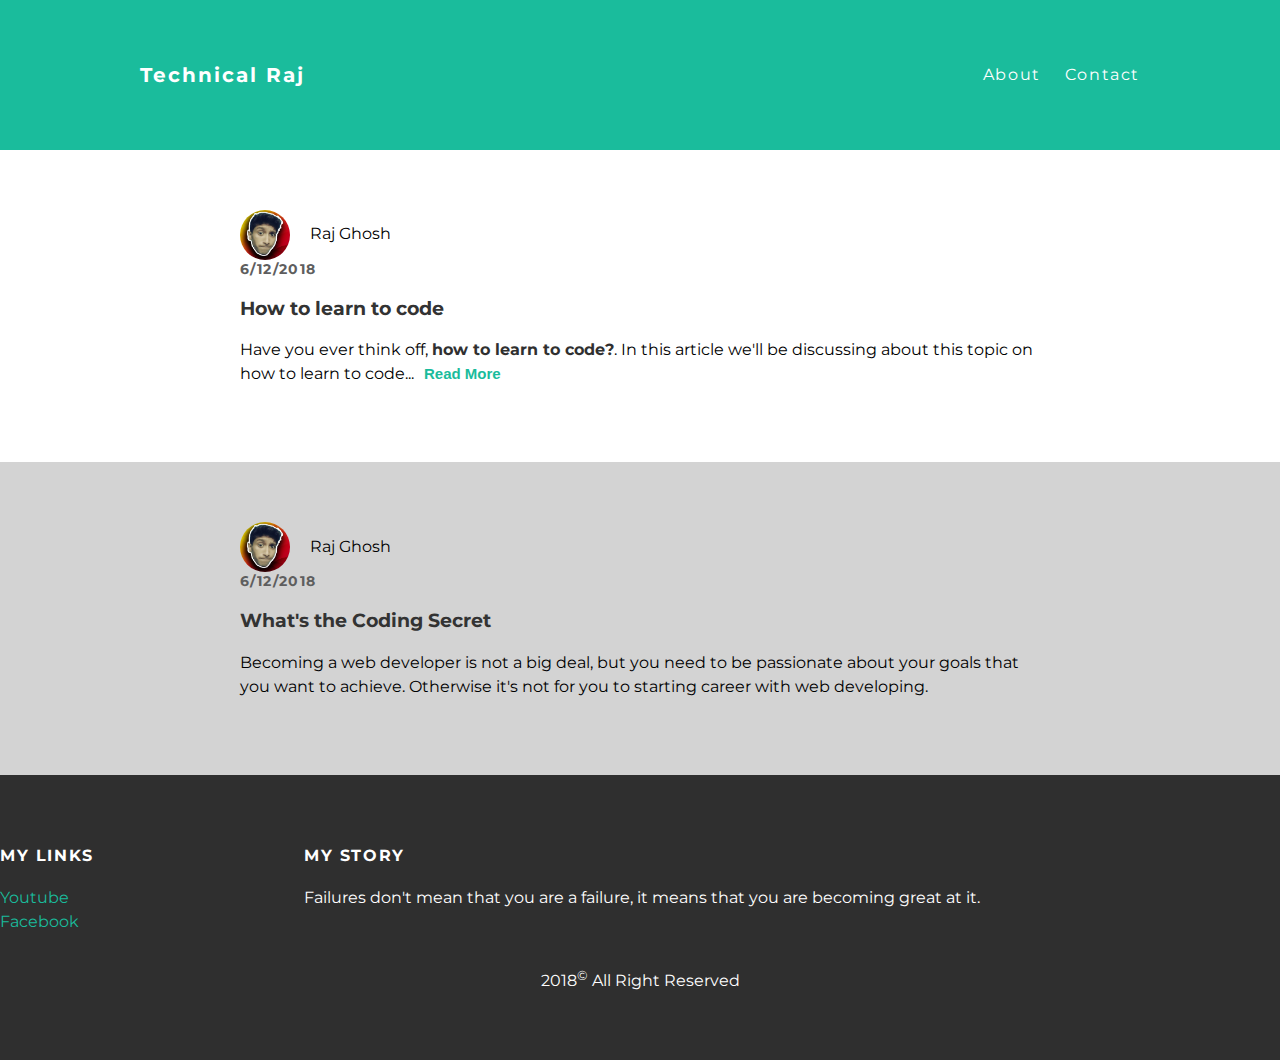
<file: index.html>
<!DOCTYPE html>
   <hmtl>
    <head>
        <meta name="viewport" content="width=device-width, initial-scale=1">
        <title>Technical Raj | TechBlogs</title>
        <link rel="stylesheet" href="style.css">
        <script src="main.js"></script>
    </head>
    <body>

        <div id="Header">   <!--HEader Starts from here-->
            <div class="container">
                <a id="header-title" href="index.html">Technical Raj</a>
                <ul id="header-nav">
                    <li><a href="about.html">About</a></li>
                    <li><a href="mailto:clashforloot.0@gmail.com">Contact</a></li>
                </ul>
            </div>
        </div>
        <div id="sticky-header">
          <div class="container">
            <a href="index.html" id="sticky-title">Technical Raj</a>
              <ul id="sticky-nav">
                <li><a href="about.html">About</a></li>
                <li><a href="mailto:clashforloot.0@gmail.com">Contact</a></li>
              </ul>
          </div>
        </div>
        <div id="Content">   <!--Content Start from here-->
            <div class="post-container">
                <div class="post">
                    <div class="post-author">
                        <img src="me.png.png" width="80px" height="80px">
                        <span>Raj Ghosh</span>
                    </div>
                    <div class="post-date">
                        6/12/2018
                    </div>
                    <h3 class="post-title">How to learn to code</h3>
                    <div class="post-content">
                        <p>
                          Have you ever think off, <strong id="strong"style="color: #303030">how to learn to code?</strong>. In this
                          article we'll be discussing about this topic on how to
                          learn to code.<span id="dots">..</span><span id="more">
                          So, you have many question on how do I learn to code and
                          were to start from, don't worry I'll be telling you the
                          best way to start your coding career.<br><br>First lets talk
                          about, why it's neccessary for you to learn to code.
                          Nowadays we knows that how we are attached with our modern
                          technologys, we're nothing without them right. Do you know
                          that computers, car, micro-oven even our digital clock
                          needs to be programmed before we start using it, that is
                          why it is neccessary for us to learn to code. Technology is evolving
                          like how our space is evolving right now, this evolution of technology needs
                          to be full-fill with developers or we called them programmer. Now that we know
                          the Importance of a coder or programmer.<br><br><span style="text-align: center">
                            This is the video, were I'm explaining and giving you the right information on <strong id="strong">
                              how to learn to code.
                            </strong>
                            <iframe id="embd-vids"width="800" height="400" src="https://www.youtube.com/embed/WKuNWrxuJ9g" frameborder="0" allow="accelerometer; autoplay; encrypted-media; gyroscope; picture-in-picture" allowfullscreen></iframe>
                          </span>
                          </span>
                          <button onclick="expandArticle()" id="myBtn">Read More</button>
                        </p>
                    </div>
                </div>
            </div>
        </div>

        <div class="post-container">
            <div class="post">
                <div class="post-author">
                    <img src="me.png.png" width="80px" height="80px">
                    <span>Raj Ghosh</span>
                 </div>
                 <div class="post-date">
                      6/12/2018
                         </div>
                         <h3 class="post-title">What's the Coding Secret</h3>
                         <div class="post-content">
                            <p>Becoming a web developer is not a big deal, but you need to be passionate about your goals that you want to achieve.
                            Otherwise it's not for you to starting career with web developing.
                            </p>
                         </div>
                    </div>
                </div>
        </div>

        <div id="Footer">    <!--Footer starts from here-->
                <div class="column">
                    <h4>My links</h4>
                    <p>
                        <a href="https://www.youtube.com/TrexGamingYT">Youtube</a><br>
                        <a href="https://www.facebook.com/StunningElysia">Facebook</a>
                    </p>
                </div>
                <div class="column">
                    <h4>My Story</h4>
                    <p>Failures don't mean that you are a failure, it means that you are becoming great at it.</p>
                </div>
                <div class="copyright">
                    <p>2018<sup>&copy;</sup> All Right Reserved</p>
                </div>
        </div>

    </body>
</hmtl>
</file>
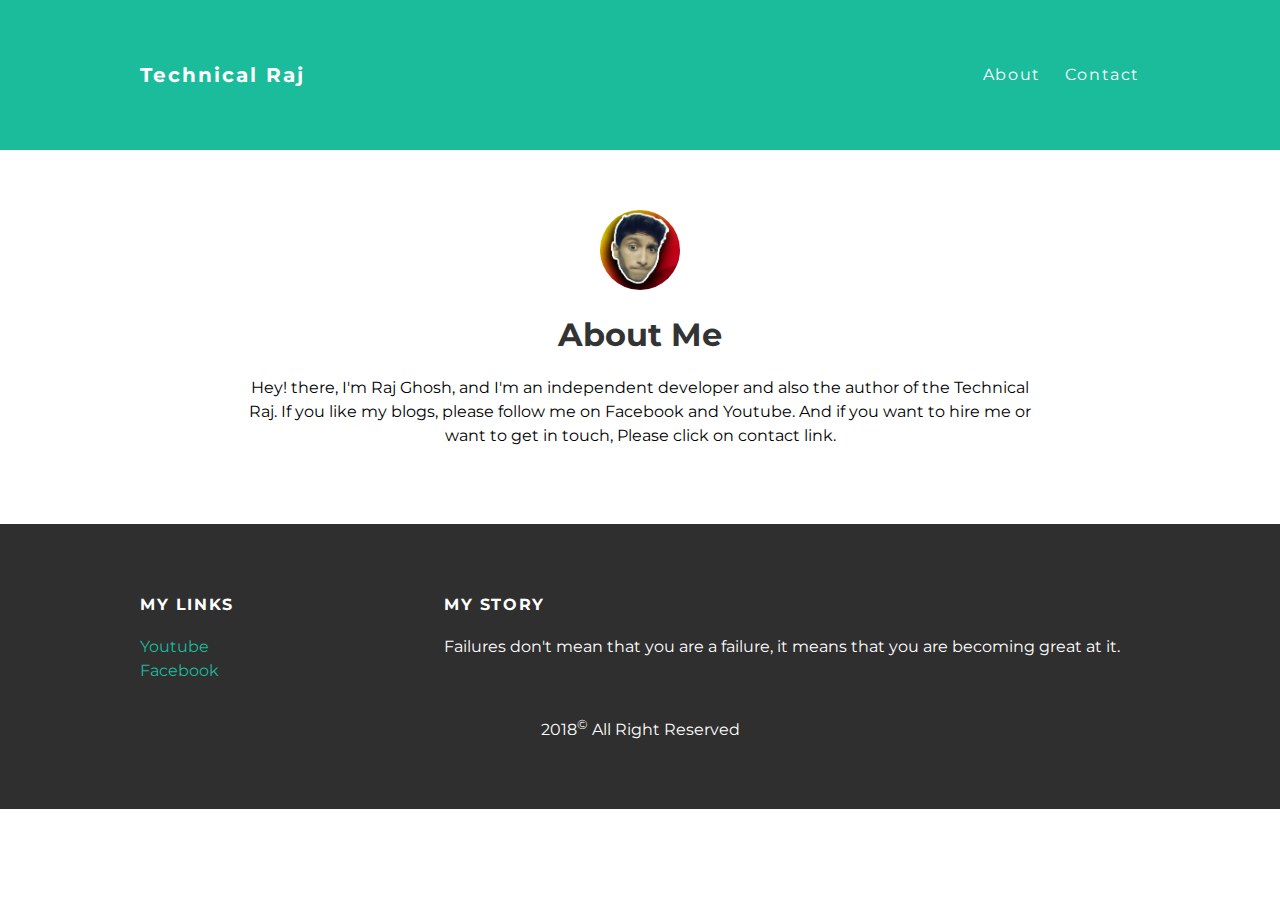
<file: about.html>
<!DOCTYPE html>
   <hmtl>
    <head>
        <title>Technical Raj | About</title>
        <link rel="stylesheet" href="style.css">
        <script src="main.js"></script>
    </head>
    <body>

        <div id="Header">    <!--HEader Starts from here-->
            <div class="container">
                <a  id="header-title"href="index.html">Technical Raj</a>
                <ul id="header-nav">
                    <li><a href="about.html">About</a></li>
                    <li><a href="mailto:clashforloot.0@gmail.com">Contact</a></li>
                </ul>
            </div>
        </div>

        <div id="Content">   <!--Content Start from here-->
            <div class="container">
                <div class="about">
                    <div class="about-author">
                        <img src="me.png.png" width="80px" height="80px">
                    </div>
                    <h1 class="about-title">About Me</h1>
                    <div class="about-content">
                        <p>Hey! there, I'm Raj Ghosh, and I'm an independent developer and also the author of the Technical Raj. If you like my blogs, please follow me on Facebook and Youtube. And if you want to hire me or want to get in touch, Please click on contact link.
                        </p>
                    </div>
                </div>
            </div>
        </div>

        <div id="Footer">    <!--Footer starts from here-->
            <div class="container">
                <div class="column">
                    <h4>My links</h4>
                    <p>
                        <a href="https://www.youtube.com/TrexGamingYT">Youtube</a><br>
                        <a href="https://www.facebook.com/StunningElysia">Facebook</a>
                    </p>
                </div>
                <div class="column">
                    <h4>My Story</h4>
                    <p>Failures don't mean that you are a failure, it means that you are becoming great at it.</p>
                </div>
                <div class="copyright">
                    <p>2018<sup>&copy;</sup> All Right Reserved</p>
                </div>
            </div>
        </div>

    </body>
</hmtl>
</file>
<file: style.css>
@import url('https://fonts.googleapis.com/css?family=Montserrat:400,700');

body {
    background-color: white;
    margin: 0;
    font-family: 'Montserrat', sans-serif;
}

#strong {
  color: #303030;
}

a {
    color: #1abc9c;
    text-decoration: none;
}

a:hover {
    color: #F6A623;
}

h1, h2, h3, h4 {
    color: #333;
}

p{
    line-height: 1.5;
}

#Header {
    background-color: #1abc9c;
    height: 150px;
    line-height: 150px;
}

#sticky-header{
    background-color: #1abc9c;
    height: 50px;
    line-height: 50px;
    position: fixed;
    top: 0;
    display: none;
}

#Header a {
    color: white;
    text-decoration: none;
    text-transfrom: uppercase;
    letter-spacing: 0.1em;
}
#sticky-header a{
    color: white;
    text-decoration: none;
    text-transfrom: uppercase;
    letter-spacing: 0.1em;
}

#Header a:hover {
    color: #222;
}

#sticky-header a:hover {
  color: #222;
}

#header-title {
    display: block;
    float: left;
    font-size: 20px;
    font-weight: bold;
}

#sticky-title {
  display: block;
  float: left;
  font-size: 20px;
  font-weight: bold;
}

#header-nav {
    display: block;
    float: right;
    margin-top: 0;
}

#sticky-nav {
  display: block;
  float: right;
  margin-top: 0;
}

#header-nav li {
    display: inline;
    padding-left: 20px;
}

#sticky-nav li {
  display: inline;
  padding-left: 20px;
}

.container {
    max-width: 1000px;
    margin: 0 auto;
}

.post {
    margin: 0 auto;
    max-width: 800px;
    padding: 60px 0;
}

.post-container:nth-child(even) {
    background-color: #d3d3d3;
}

.post-author img {
    width: 50px;
    height: 50px;
    vertical-align: middle;
    border-radius: 50%;
}

.post-author span {
    margin-left: 16px;
}

.post-date {
    color: #5e5e5e;
    font-size: 14px;
    font-weight: bold;
    text-transfrom: uppercase;
    letter-spacing: 0.1em;
}

#more {
  display: none;
}

#myBtn {
  border-style: none;
  background-color: transparent;
  color: #1abc9c;
  font-weight: bold;
  font-size: 15px;
}

#myBtn:hover {
  border-style: none;
  background-color: transparent;
  color: hsl(180, 40%, 25%);
  font-weight: bold;
  font-size: 15px;
}

.post, .about {
    max-width: 800px;
    margin: 0 auto;
    padding: 60px 0;
}

.about-author img {
    border-radius: 50%;
}

.about {
    text-align: center;
}
#content {
    margin: 0 auto;
}

#Footer {
    background-color: #2f2f2f;
    padding: 50px 0;
}

#Footer container {
    margin: 0;
}

#Footer h4 {
    color: white;
    text-transform: uppercase;
    letter-spacing: 0.1em;
}

#Footer p {
    color: white;
}

.copyright {
    text-align: center;
}


.column {
    min-width: 300px;
    display: inline-block;
    vertical-align: top;
}
</file>
